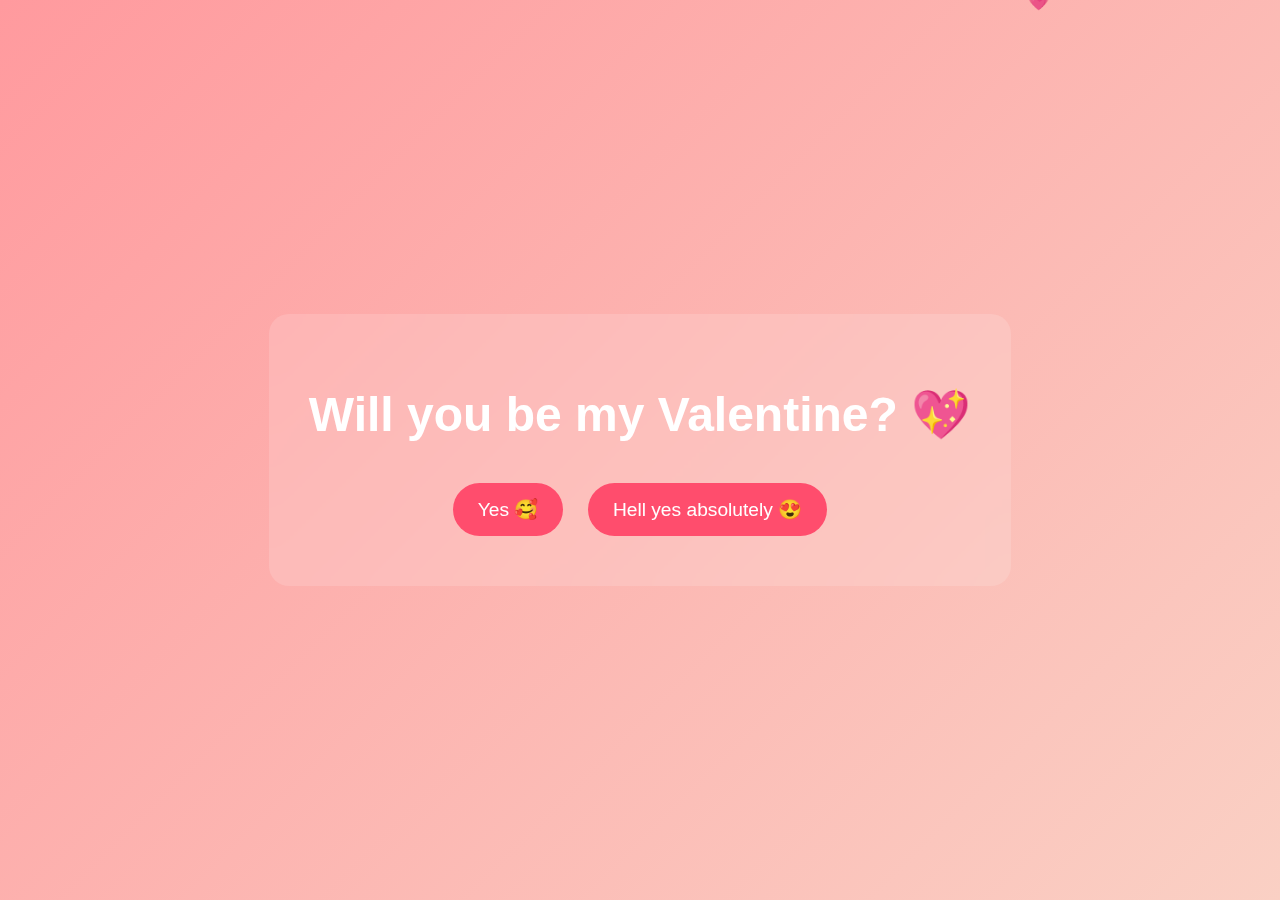
<file: index.html>
<!DOCTYPE html>
<html lang="en">
<head>
  <meta charset="UTF-8">
    <meta name="viewport" content="width=device-width, initial-scale=1.0">

  <title>Be My Valentine 💌</title>
  <link rel="stylesheet" href="style.css">
</head>
<body class="home">

  <div class="card">
    <h1>Will you be my Valentine? 💖</h1>

    <div class="buttons">
      <button onclick="goToGallery()">Yes 🥰</button>
      <button onclick="goToGallery()">Hell yes absolutely 😍</button>
      
    </div>
</button>
  </div>

  <script>
  function goToGallery() {
    window.location.href = "gallery.html";
  }
 function goToForever() {
    window.location.href = "forever.html";
  }
  function createHeart() {
    const heart = document.createElement("div");
    heart.classList.add("heart");
    heart.innerText = Math.random() > 0.5 ? "💗" : "💖";


    heart.style.left = Math.random() * 100 + "vw";
    heart.style.animationDuration = (4 + Math.random() * 3) + "s";
    heart.style.fontSize = (10 + Math.random() * 10) + "px";

    document.body.appendChild(heart);

    setTimeout(() => {
      heart.remove();
    }, 7000);
  }

  setInterval(createHeart, 300);
</script>

<div class="heart-rain"></div>


</body>
</html>
</file>
<file: style.css>
/* BASE */
body {
  margin: 0;
  font-family: 'Poppins', sans-serif;
  background: linear-gradient(135deg, #ff9a9e, #fad0c4);
  min-height: 100vh;
  display: flex;
  justify-content: center;
  align-items: center;
  text-align: center;
  color: #fff;
  font-size: 16px;
}

/* TYPOGRAPHY */
h1 {
  font-size: clamp(1.8rem, 5vw, 3rem);
  margin-bottom: 30px;
}

p {
  font-size: clamp(1.1rem, 4vw, 1.4rem);
}

button {
  font-size: clamp(1rem, 4vw, 1.2rem);
  cursor: pointer;
}

/* CARD */
.card {
  background: rgba(255, 255, 255, 0.15);
  padding: 40px;
  border-radius: 20px;
  backdrop-filter: blur(10px);
}

/* BUTTONS */
.buttons button {
  background: #ff4d6d;
  border: none;
  padding: 15px 25px;
  margin: 10px;
  border-radius: 30px;
  color: white;
  transition: transform 0.2s;
}

.buttons button:hover {
  transform: scale(1.1);
}

/* GALLERY */
.gallery {
  flex-direction: column;
  padding: 40px;
}

.gallery-grid {
  display: grid;
  grid-template-columns: repeat(auto-fill, minmax(220px, 1fr));
  gap: 20px;
  margin: 30px 0;
  width: 100%;
}

.gallery-grid img {
  width: 100%;
  border-radius: 15px;
  opacity: 0;
  transform: scale(0.9);
  animation: fadeIn 1s forwards;
}

.gallery-grid img:hover {
  transform: scale(1.08) rotate(1deg);
  transition: 0.3s;
}

/* VIDEO */
.video-grid {
  grid-column: span 2;
  aspect-ratio: 16 / 9;
  overflow: hidden;
  border-radius: 20px;
}

.video-grid video {
  width: 100%;
  height: 100%;
  object-fit: cover;
}

/* ANIMATIONS */
@keyframes fadeIn {
  to {
    opacity: 1;
    transform: scale(1);
  }
}

/* HEART RAIN */
.heart {
  position: fixed;
  top: -10px;
  font-size: 14px;
  color: rgba(255, 255, 255, 0.8);
  animation: fall linear forwards;
  pointer-events: none;
}

@keyframes fall {
  to {
    transform: translateY(110vh);
    opacity: 0;
  }
}

/* NZ IMAGE */
.nz-image {
  margin: 30px auto;
  max-width: 700px;
}

.nz-image img {
  width: 100%;
  border-radius: 25px;
  box-shadow: 0 15px 40px rgba(0,0,0,0.15);
}

/* FOREVER BUTTON */
.forever-btn {
  margin-top: 35px;
  background: #ff6b8a;
  border: none;
  padding: 15px 30px;
  border-radius: 30px;
  color: white;
  transition: transform 0.2s, box-shadow 0.2s;
}

.forever-btn:hover {
  transform: scale(1.05);
  box-shadow: 0 10px 25px rgba(0,0,0,0.2);
}

/* ONE MORE BUTTON */
.one-more-btn {
  position: fixed;
  bottom: 25px;
  right: 25px;
  background: rgba(255,255,255,0.25);
  border: 1px solid rgba(255,255,255,0.6);
  padding: 12px 22px;
  border-radius: 30px;
  color: white;
  backdrop-filter: blur(10px);
  box-shadow: 0 8px 20px rgba(0,0,0,0.2);
  animation: pulse 3s infinite;
  z-index: 1000;
}

@keyframes pulse {
  50% { transform: scale(1.05); }
}

/* TEDDY GIF */
.teddy-gif {
  margin: 15px auto;
  width: 160px;
}

.teddy-gif img {
  width: 100%;
  border-radius: 12px;
}

/* MOBILE */
@media (max-width: 600px) {
  h1 {
    line-height: 1.3;
    padding: 0 10px;
  }

  p {
    padding: 0 15px;
  }

  button {
    padding: 14px 22px;
  }
}
.love-lines {
  font-size: clamp(1.4rem, 5vw, 1.8rem);
  margin-top: 25px;
  max-width: 700px;
  line-height: 1.6;
}

.strong-love {
  font-size: clamp(1.6rem, 6vw, 2rem);
  margin-top: 15px;
}
</file>
